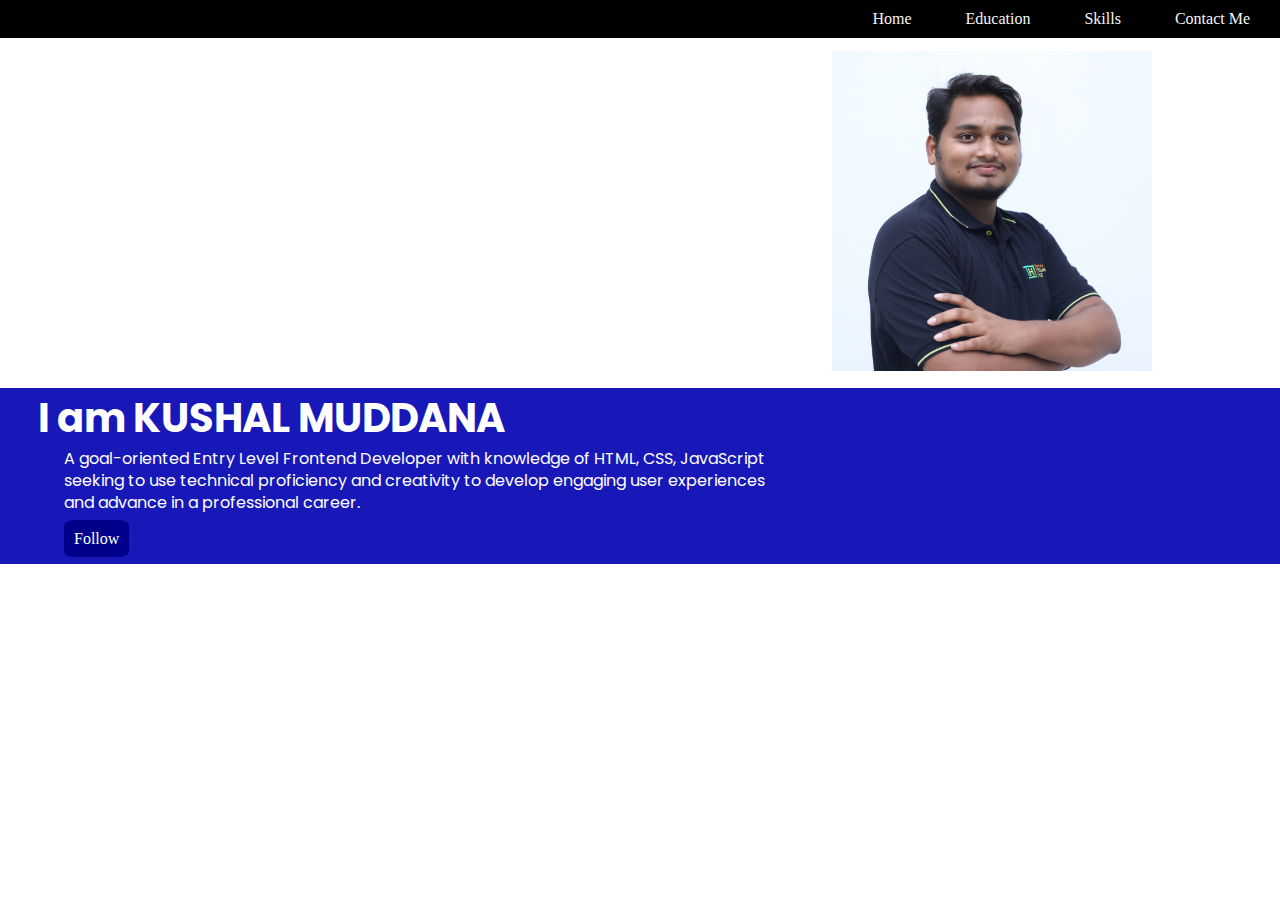
<file: index.html>
<!DOCTYPE html>
<html lang="en">

<head>
    <meta charset="UTF-8">
    <meta name="viewport" content="width=device-width, initial-scale=1.0">
    <title> KUSHAL's Portfolio</title>
    <link rel="stylesheet" href="style.css">
    <link rel="icon" href="Favicon/cv.png">
</head>

<body>
    <nav>
        <ul>
            <li><a href="index.html">Home</a></li>
            <li><a href="education.html" target="_blank">Education</a></li>
            <li><a href="skills.html" target="_blank">Skills</a></li>
            <li><a href="contact.html" target="_blank">Contact Me</a></li>
        </ul>
    </nav>
    <img src="Images/21MH5A0231.jpg" alt="Profile">
    <div class="main">
        <h1>I am KUSHAL MUDDANA</h1>
        <p>A goal-oriented Entry Level Frontend Developer with knowledge of HTML, CSS, JavaScript <br> seeking to
            use
            technical proficiency and creativity to develop engaging user experiences <br> and advance in
            a professional career.</p>
        <a href="#">Follow</a>
    </div>
</html>
</file>
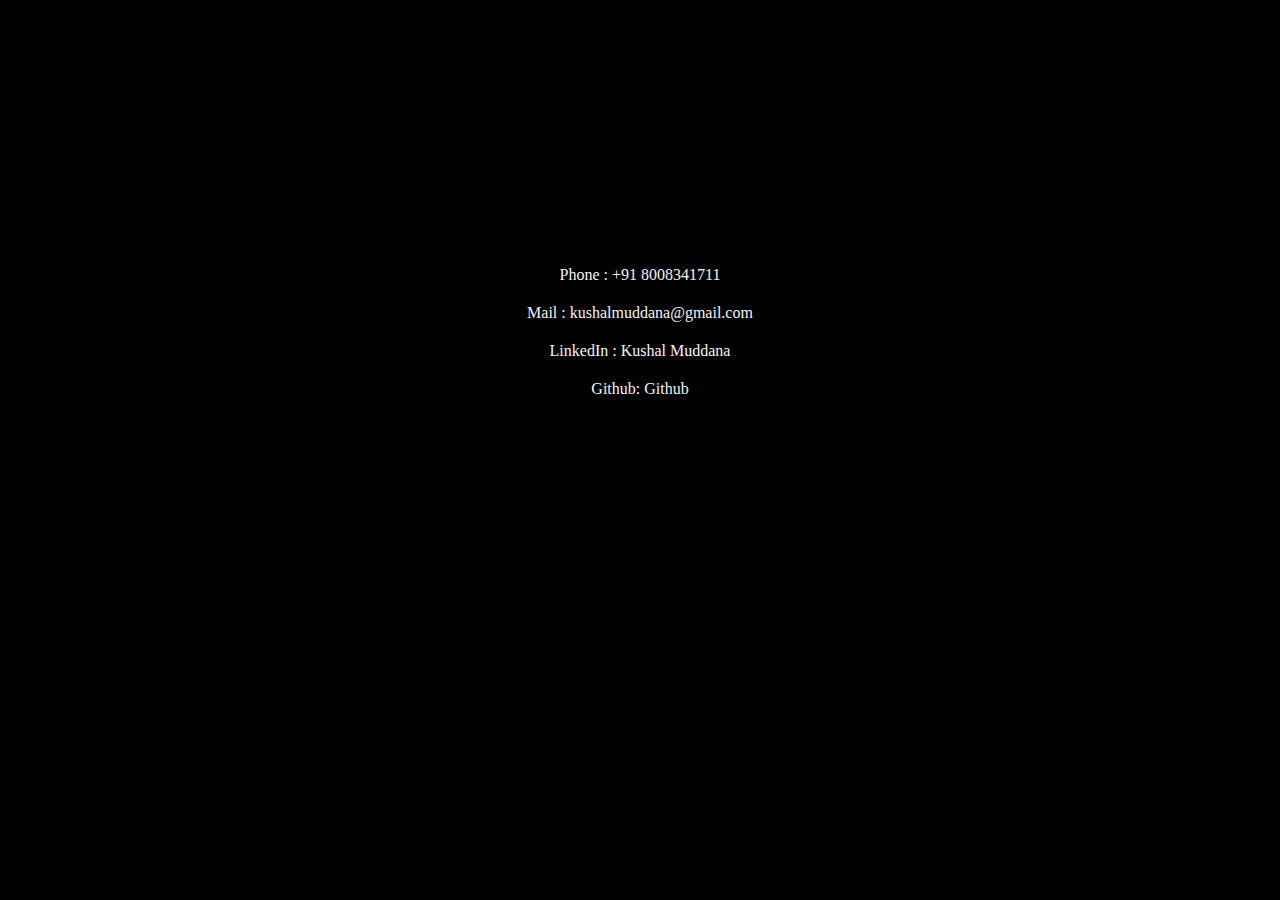
<file: contact.html>
<!DOCTYPE html>
<html lang="en">

<head>
    <meta charset="UTF-8">
    <meta name="viewport" content="width=device-width, initial-scale=1.0">
    <title>Contact Me</title>
    <link rel="stylesheet" href="Contact.css">
    <link rel="icon" href="Images/contact.png">
</head>

<body>
    <div class="dec">
        <ul>
            <li>Phone :<a href="tel:+918008341711"> +91 8008341711</a></li>
            <li>Mail :<a href="mailto:kushalmuddana@gmail.com"> kushalmuddana@gmail.com</a></li>
            <li>LinkedIn :<a href="https://www.linkedin.com/in/kushal-muddana-459534168/" target="_blank"> Kushal Muddana</a></li>
            <li>Github: <a href="https://github.com/Kushal711" target="_blank">Github</a></li>
        </ul>
    </div>
</body>
</html>
</file>
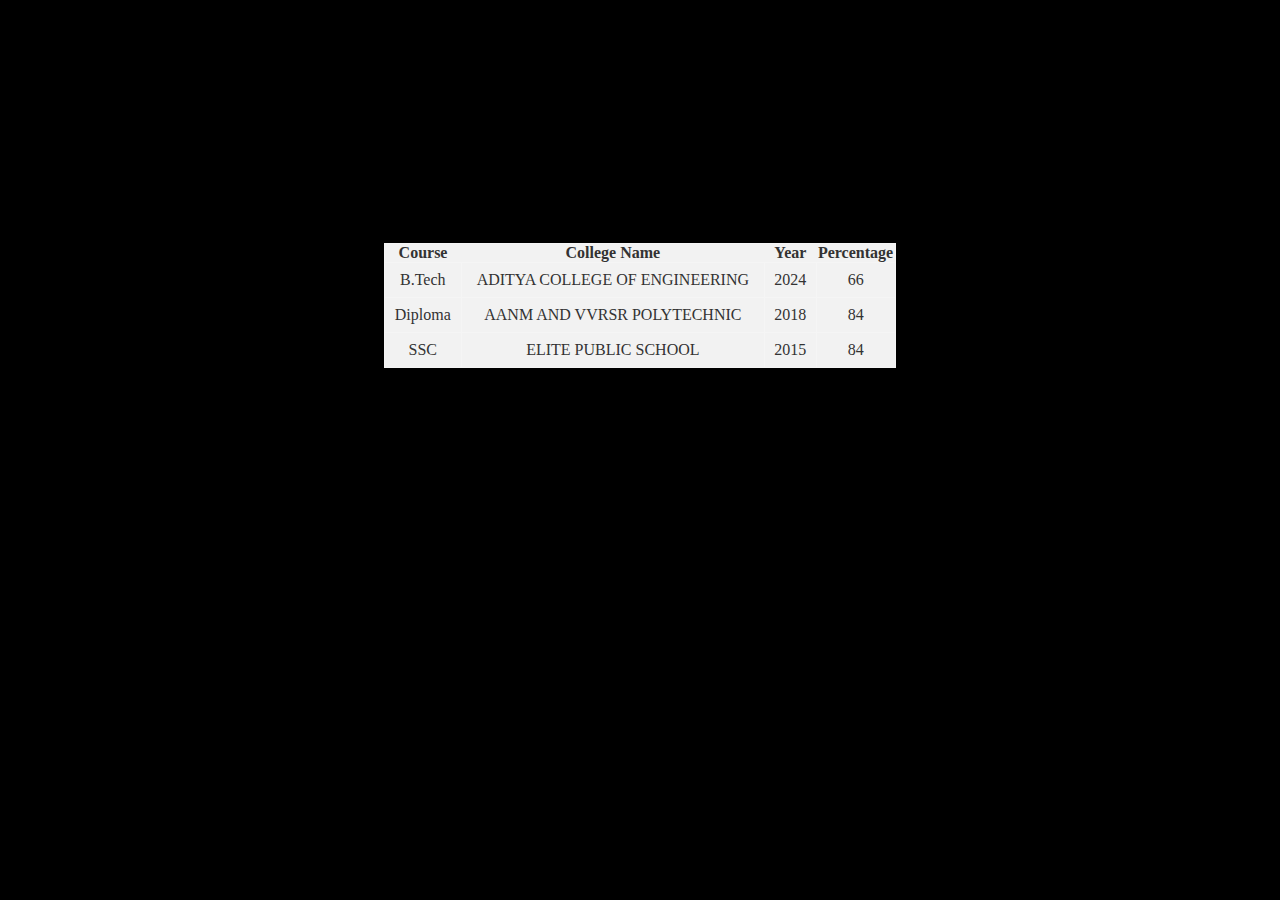
<file: education.html>
<!DOCTYPE html>
<html lang="en">
<head>
    <meta charset="UTF-8">
    <meta name="viewport" content="width=device-width, initial-scale=1.0">
    <title>Education</title>
    <link rel="stylesheet" href="edustyle.css">
    <link rel="icon" href="Images/education.png">
</head>
<body>
    <table class="tb">
        <tr>
            <th>Course</th>
            <th>College Name</th>
            <th>Year</th>
            <th>Percentage</th>
        </tr>
        <tr>
            <td>B.Tech</td>
            <td>ADITYA COLLEGE OF ENGINEERING</td>
            <td>2024</td>
            <td>66</td>
        </tr>
        <tr>
            <td>Diploma</td>
            <td>AANM AND VVRSR POLYTECHNIC</td>
            <td>2018</td>
            <td>84</td>
        </tr>
        <tr>
            <td>SSC</td>
            <td>ELITE PUBLIC SCHOOL</td>
            <td>2015</td>
            <td>84</td>
        </tr>
    </table>
</body>
</htmld
</file>
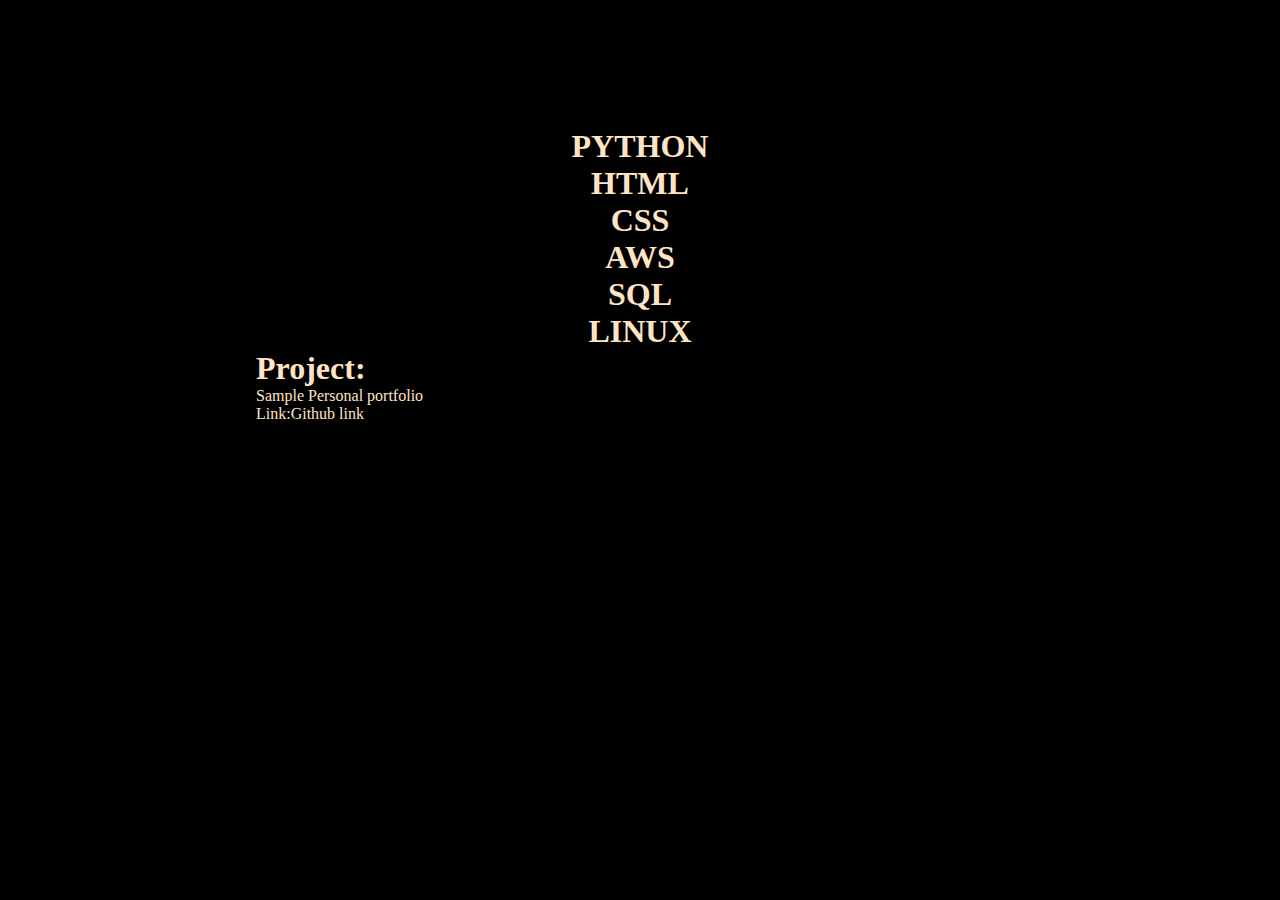
<file: skills.html>
<!DOCTYPE html>
<html lang="en">

<head>
    <meta charset="UTF-8">
    <meta name="viewport" content="width=device-width, initial-scale=1.0">
    <title>Skills</title>
    <link rel="stylesheet" href="skillstyle.css">
    <link rel="icon" href="Images/skill.png">
</head>

<body>
    <div class="bg">
        <h1>PYTHON</h1>
        <h1>HTML</h1>
        <h1>CSS</h1>
        <h1>AWS</h1>
        <h1>SQL</h1>
        <h1>LINUX</h1>
    </div>
    <div class="pro">
        <h1>Project:</h1>
        <p>Sample Personal portfolio</p>
        <p>Link:<a href="https://github.com/Kushal711/First-Frontend-Project">Github link</a></p>
    </div>
</body>

</html>
</file>
<file: style.css>
@import url('https://fonts.googleapis.com/css2?family=Poppins&display=swap');
*{
    margin: 0;
    padding: 0;
    box-sizing: border-box;
    cursor: pointer;
}
nav{
    background-color: black;
    align-items: center; 
}
nav ul{
    list-style: none;
    text-align:end;
}
nav ul li{
    display: inline-block;
    padding: 10px 20px;
    margin-right: 10px;
    
    
}
nav ul li a{
    text-decoration: none;
    color: whitesmoke;
    
}
nav ul li a:hover{
    color: blue;
}
.main{
    margin-top: 1%;
    background-color:rgb(24, 24, 184);
    color: white;
}
.main h1{
    font-family: 'Poppins',sans-serif;
    font-size: 40px;
    margin-left: 3%;
}
.main p{
    font-family: 'Poppins',sans-serif;
    line-height: 22px;
    margin-left: 5%;
}
.main a{
    text-decoration: none;  
    background: darkblue; 
    color: white; 
    line-height: 50px;
    padding: 10px 10px;
    border-radius: 15%;
    margin-left: 5%;
}
.g{
    display: inline-block;
    vertical-align: top;
}
.g img{
    width: 20%;
    height: 20%;
}
img{
    width: 25%;
    height: 20%;
    margin-left: 65%;
    margin-top: 1%;
}
</file>
<file: Contact.css>
*{
    margin: 0;
    padding: 0;
    box-sizing: border-box;
    background-color: black;
    color: whitesmoke;
}
ul{
    text-align: center;
    list-style: none;
    margin-top: 20%;
}
ul li{
    padding: 10px 10px;
}
ul li a{
    text-decoration: none;
}
</file>
<file: edustyle.css>
*{
    margin: 0%;
    padding: 0%;
    box-sizing: border-box;
    background-color: black;
    color: whitesmoke;
}
.tb{
    text-align: center;
    margin-top: 19%;
    margin-left: 30%;
    border-collapse: collapse;
    width: 40%;
    border: 1px solid whitesmoke;
    cursor:pointer;
}
.tb td,
.tb tr{
    border: 1px solid whitesmoke;
    padding:8px;
}
.tb th,
.tb td{
    background-color: #f2f2f2;
    color: #333;
}
</file>
<file: skillstyle.css>
*{
    margin: 0%;
    padding: 0%;
    box-sizing: border-box;
    background-color: black;
    color:bisque;
}
.bg{
    margin-top: 10%;
    text-align: center;
}
.pro{
    margin-left: 20%;
}
.pro a{
    text-decoration: none;
}
</file>
